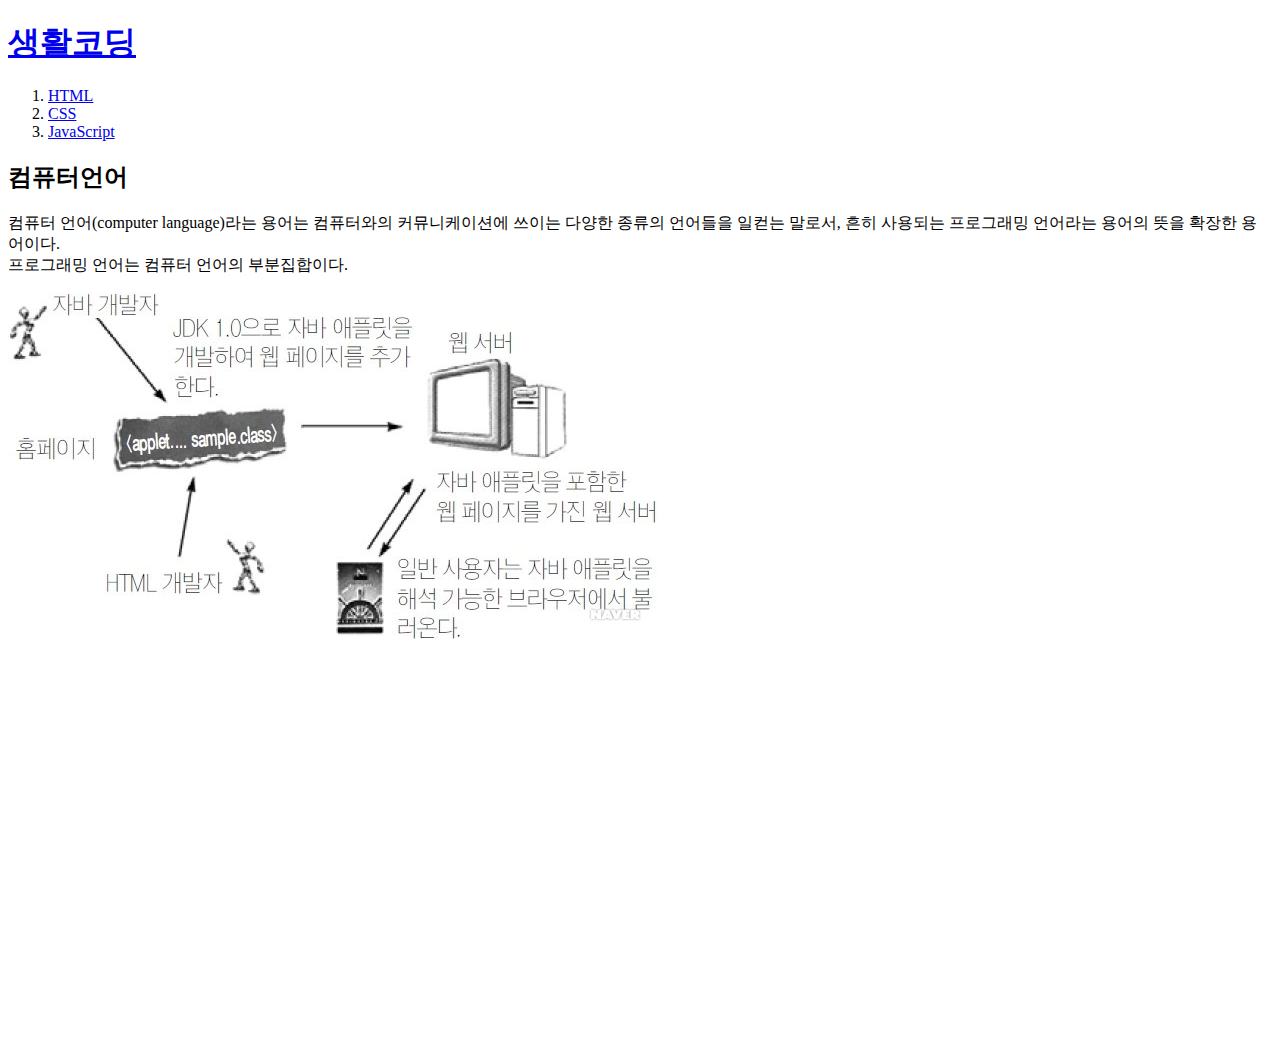
<file: index.html>
<!doctype html>
<html>
<head>
  <title>web1 - welcome</title>
  <meta charset="utf-8">
  <!-- Global site tag (gtag.js) - Google Analytics -->
  <script async src="https://www.googletagmanager.com/gtag/js?id=UA-155726973-1"></script>
  <script>
    window.dataLayer = window.dataLayer || [];
    function gtag(){dataLayer.push(arguments);}
    gtag('js', new Date());

    gtag('config', 'UA-155726973-1');
  </script>
</head>

<body>
  <h1><a href="index.html">생활코딩</a></h1>
  <ol>
    <li><a href="1.html">HTML</a></li>
    <li><a href="2.html">CSS</a></li>
    <li><a href="3.html">JavaScript</a></li>
  </ol>

<h2>컴퓨터언어</h2>

  <p>컴퓨터 언어(computer language)라는 용어는 컴퓨터와의 커뮤니케이션에 쓰이는 다양한 종류의 언어들을 일컫는 말로서, 흔히 사용되는 프로그래밍 언어라는 용어의 뜻을 확장한 용어이다.<br> 프로그래밍 언어는 컴퓨터 언어의 부분집합이다.</p>
  <img src="coding.jpg"><br><br>
  <iframe width="640" height="360" src="https://www.youtube.com/embed/d9RqiaILIh0" frameborder="0" allow="accelerometer; autoplay; encrypted-media; gyroscope; picture-in-picture" allowfullscreen></iframe><br>
  <p>
  <div id="disqus_thread"></div>
<script>

/**
*  RECOMMENDED CONFIGURATION VARIABLES: EDIT AND UNCOMMENT THE SECTION BELOW TO INSERT DYNAMIC VALUES FROM YOUR PLATFORM OR CMS.
*  LEARN WHY DEFINING THESE VARIABLES IS IMPORTANT: https://disqus.com/admin/universalcode/#configuration-variables*/
/*
var disqus_config = function () {
this.page.url = PAGE_URL;  // Replace PAGE_URL with your page's canonical URL variable
this.page.identifier = PAGE_IDENTIFIER; // Replace PAGE_IDENTIFIER with your page's unique identifier variable
};
*/
(function() { // DON'T EDIT BELOW THIS LINE
var d = document, s = d.createElement('script');
s.src = 'https://igorythm.disqus.com/embed.js';
s.setAttribute('data-timestamp', +new Date());
(d.head || d.body).appendChild(s);
})();
</script>
<noscript>Please enable JavaScript to view the <a href="https://disqus.com/?ref_noscript">comments powered by Disqus.</a></noscript>
</p>
<!--Start of Tawk.to Script-->
<script type="text/javascript">
var Tawk_API=Tawk_API||{}, Tawk_LoadStart=new Date();
(function(){
var s1=document.createElement("script"),s0=document.getElementsByTagName("script")[0];
s1.async=true;
s1.src='https://embed.tawk.to/5e157a4327773e0d832c6739/default';
s1.charset='UTF-8';
s1.setAttribute('crossorigin','*');
s0.parentNode.insertBefore(s1,s0);
})();
</script>
<!--End of Tawk.to Script-->
</body>
</file>
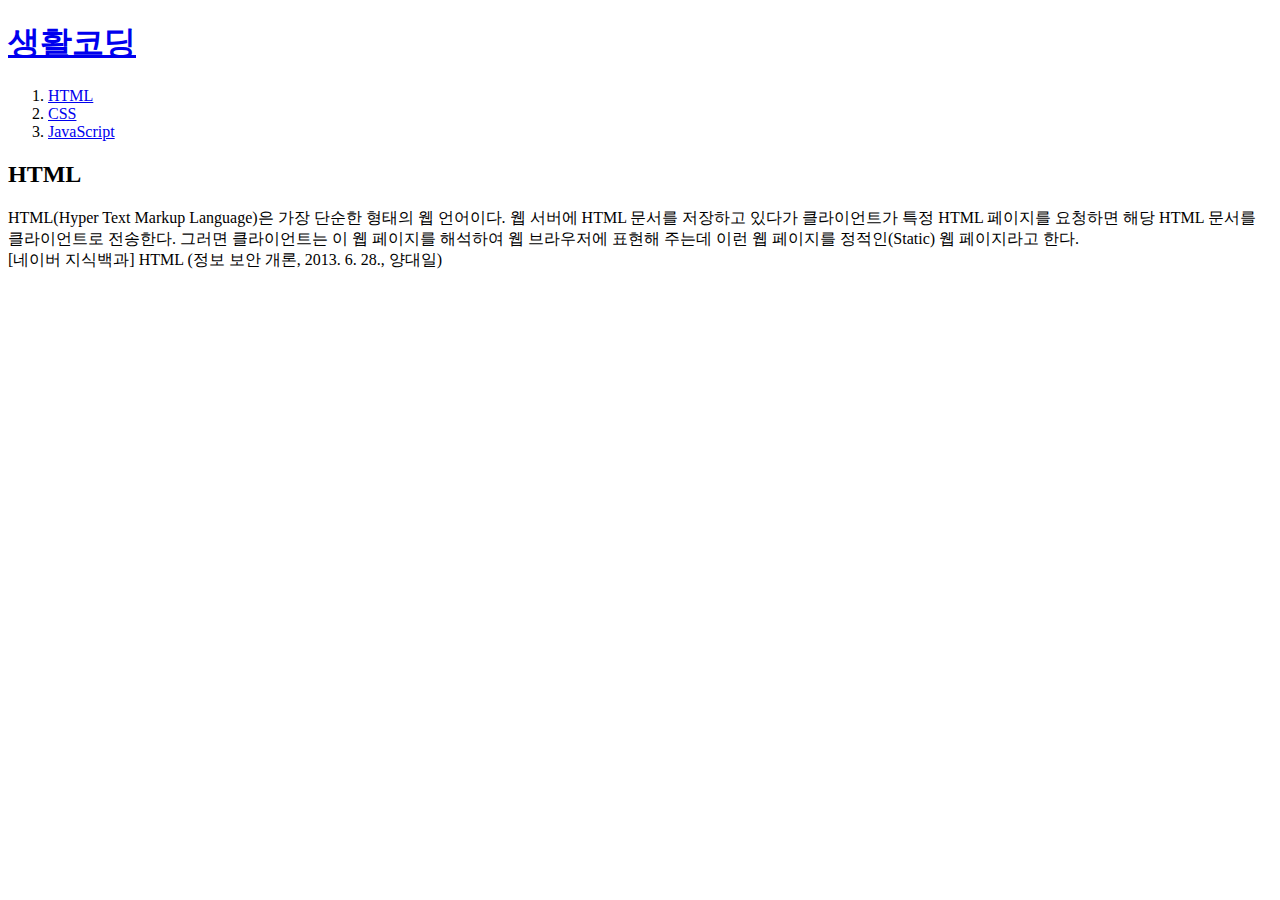
<file: 1.html>
<!doctype html>
<html>
<head>
  <title>web1 - html</title>
  <meta charset="utf-8">
  <!-- Global site tag (gtag.js) - Google Analytics -->
  <script async src="https://www.googletagmanager.com/gtag/js?id=UA-155726973-1"></script>
  <script>
    window.dataLayer = window.dataLayer || [];
    function gtag(){dataLayer.push(arguments);}
    gtag('js', new Date());

    gtag('config', 'UA-155726973-1');
  </script>
</head>

<body>
  <h1><a href="index.html">생활코딩</a></h1>
  <ol>
    <li><a href="1.html">HTML</a></li>
    <li><a href="2.html">CSS</a></li>
    <li><a href="3.html">JavaScript</a></li>
  </ol>

<h2>HTML</h2>

  <p>HTML(Hyper Text Markup Language)은 가장 단순한 형태의 웹 언어이다. 웹 서버에 HTML 문서를 저장하고 있다가 클라이언트가 특정 HTML 페이지를 요청하면 해당 HTML 문서를 클라이언트로 전송한다. 그러면 클라이언트는 이 웹 페이지를 해석하여 웹 브라우저에 표현해 주는데 이런 웹 페이지를 정적인(Static) 웹 페이지라고 한다.<br>
  [네이버 지식백과] HTML (정보 보안 개론, 2013. 6. 28., 양대일)</p>
  <iframe width="640" height="360" src="https://www.youtube.com/embed/tZooW6PritE?list=PLuHgQVnccGMDZP7FJ_ZsUrdCGH68ppvPb" frameborder="0" allow="accelerometer; autoplay; encrypted-media; gyroscope; picture-in-picture" allowfullscreen></iframe>
</body>
</file>
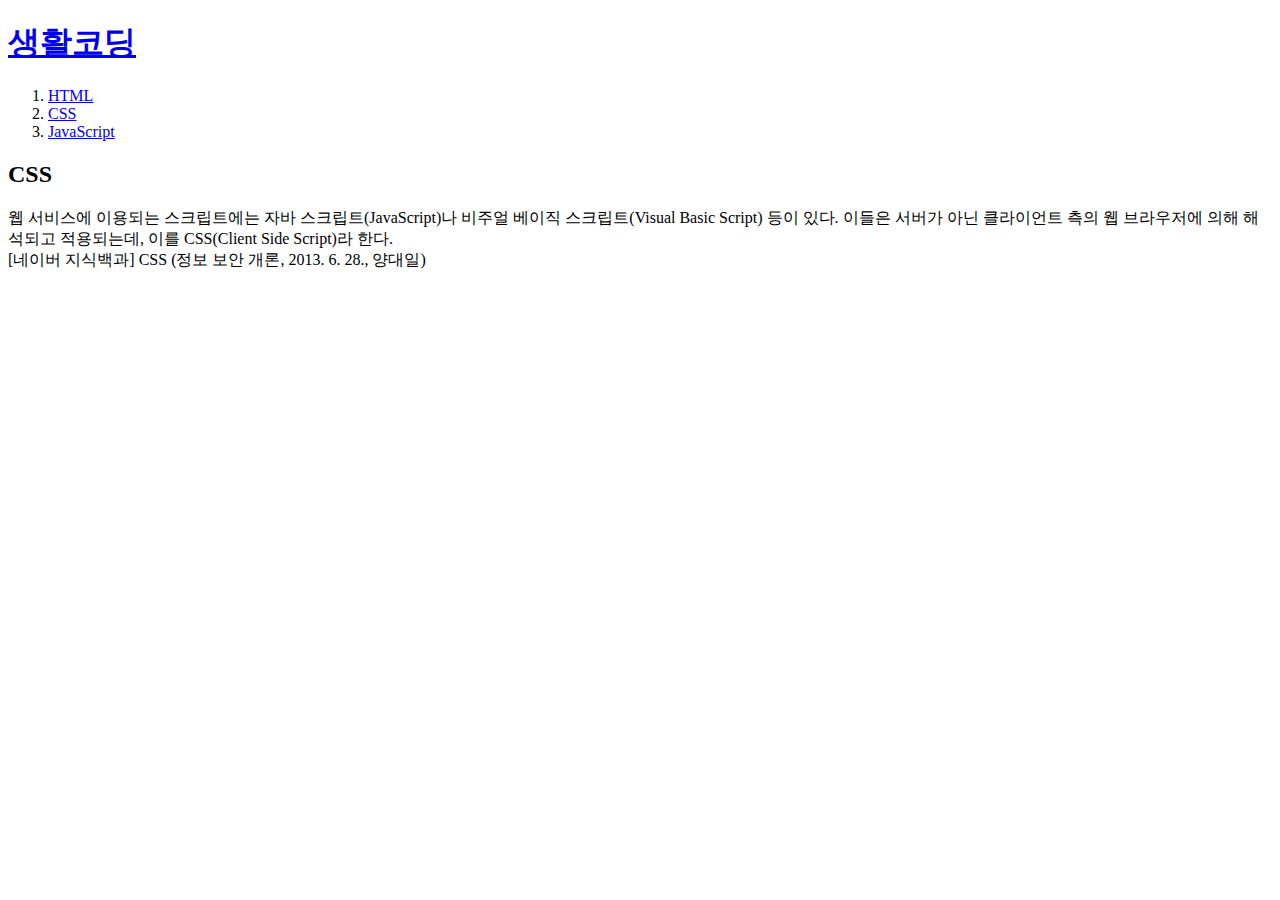
<file: 2.html>
<!doctype html>
<html>
<head>
  <title>web1 - css</title>
  <meta charset="utf-8">
  <!-- Global site tag (gtag.js) - Google Analytics -->
  <script async src="https://www.googletagmanager.com/gtag/js?id=UA-155726973-1"></script>
  <script>
    window.dataLayer = window.dataLayer || [];
    function gtag(){dataLayer.push(arguments);}
    gtag('js', new Date());

    gtag('config', 'UA-155726973-1');
  </script>
</head>

<body>
  <h1><a href="index.html">생활코딩</a></h1>
  <ol>
    <li><a href="1.html">HTML</a></li>
    <li><a href="2.html">CSS</a></li>
    <li><a href="3.html">JavaScript</a></li>
  </ol>

<h2>CSS</h2>

  <p>웹 서비스에 이용되는 스크립트에는 자바 스크립트(JavaScript)나 비주얼 베이직 스크립트(Visual Basic Script) 등이 있다. 이들은 서버가 아닌 클라이언트 측의 웹 브라우저에 의해 해석되고 적용되는데, 이를 CSS(Client Side Script)라 한다.<br>
  [네이버 지식백과] CSS (정보 보안 개론, 2013. 6. 28., 양대일)</p>
  <iframe width="640" height="360" src="https://www.youtube.com/embed/Ok0bBJPtgJI?list=PLuHgQVnccGMAnWgUYiAW2cTzSBywFO75B" frameborder="0" allow="accelerometer; autoplay; encrypted-media; gyroscope; picture-in-picture" allowfullscreen></iframe>
</body>
</file>
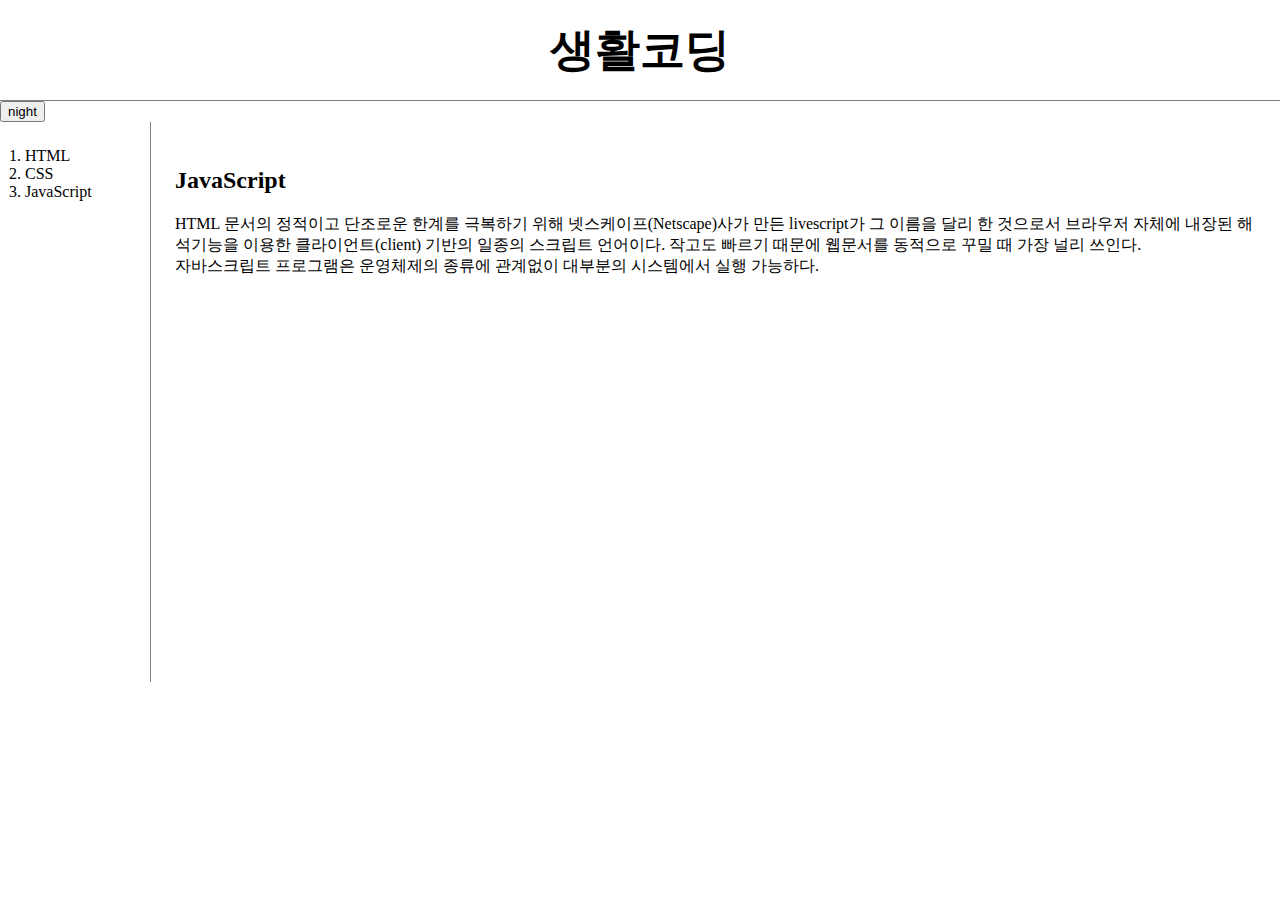
<file: 3.html>
<!doctype html>
<html>
<head>
  <title>web1 - JavaScript</title>
  <meta charset="utf-8">
  <link rel="stylesheet" href="style.css">
  <!-- Global site tag (gtag.js) - Google Analytics -->
  <script async src="https://www.googletagmanager.com/gtag/js?id=UA-155726973-1"></script>
  <script>
    window.dataLayer = window.dataLayer || [];
    function gtag(){dataLayer.push(arguments);}
    gtag('js', new Date());

    gtag('config', 'UA-155726973-1');

    function nightDayHandler(self){
      var target = document.querySelector('body');
     if(self.value === 'night'){
       target.style.backgroundColor = 'black';
       target.style.color = 'white';
       self.value = 'day';

       var alist = document.querySelectorAll('a');
       var i = 0;
       while(i < alist.length){
   	   alist[i].style.color = 'powderblue';
   	   i = i+1;
   }
     } else {
       target.style.backgroundColor = 'white';
       target.style.color = 'black';
       self.value = 'night';

       var alist = document.querySelectorAll('a');
       var i = 0;
       while(i < alist.length){
   	   alist[i].style.color = 'blue';
   	   i = i+1;
   }
     }
    }
  </script>
</head>
<body>
  <h1><a href="index.html">생활코딩</a></h1>
  <input id="night_day" type="button" value="night" onclick="
   nightDayHandler(this);
   ">
    <div id="grid">
        <ol>
        <li><a href="1.html">HTML</a></li>
        <li><a href="2.html">CSS</a></li>
        <li><a href="3.html">JavaScript</a></li>
      </ol>

    <div id="article">
      <h2>JavaScript</h2>
      <p>HTML 문서의 정적이고 단조로운 한계를 극복하기 위해 넷스케이프(Netscape)사가 만든 livescript가 그 이름을 달리 한 것으로서 브라우저 자체에 내장된 해석기능을 이용한 클라이언트(client) 기반의 일종의 스크립트 언어이다. 작고도 빠르기 때문에 웹문서를 동적으로 꾸밀 때 가장 널리 쓰인다.<br>
      <a href="https://terms.naver.com/entry.nhn?docId=826825&cid=42344&categoryId=42344" target="_blank" title="javascript">자바스크립트</a> 프로그램은 운영체제의 종류에 관계없이 대부분의 시스템에서 실행 가능하다.</p>
      <iframe width="640" height="360" src="https://www.youtube.com/embed/dPRtcRwKo-Y?list=PLuHgQVnccGMBB348PWRN0fREzYcYgFybf" frameborder="0" allow="accelerometer; autoplay; encrypted-media; gyroscope; picture-in-picture" allowfullscreen></iframe>
    </div>
  </div>
</body>
</file>
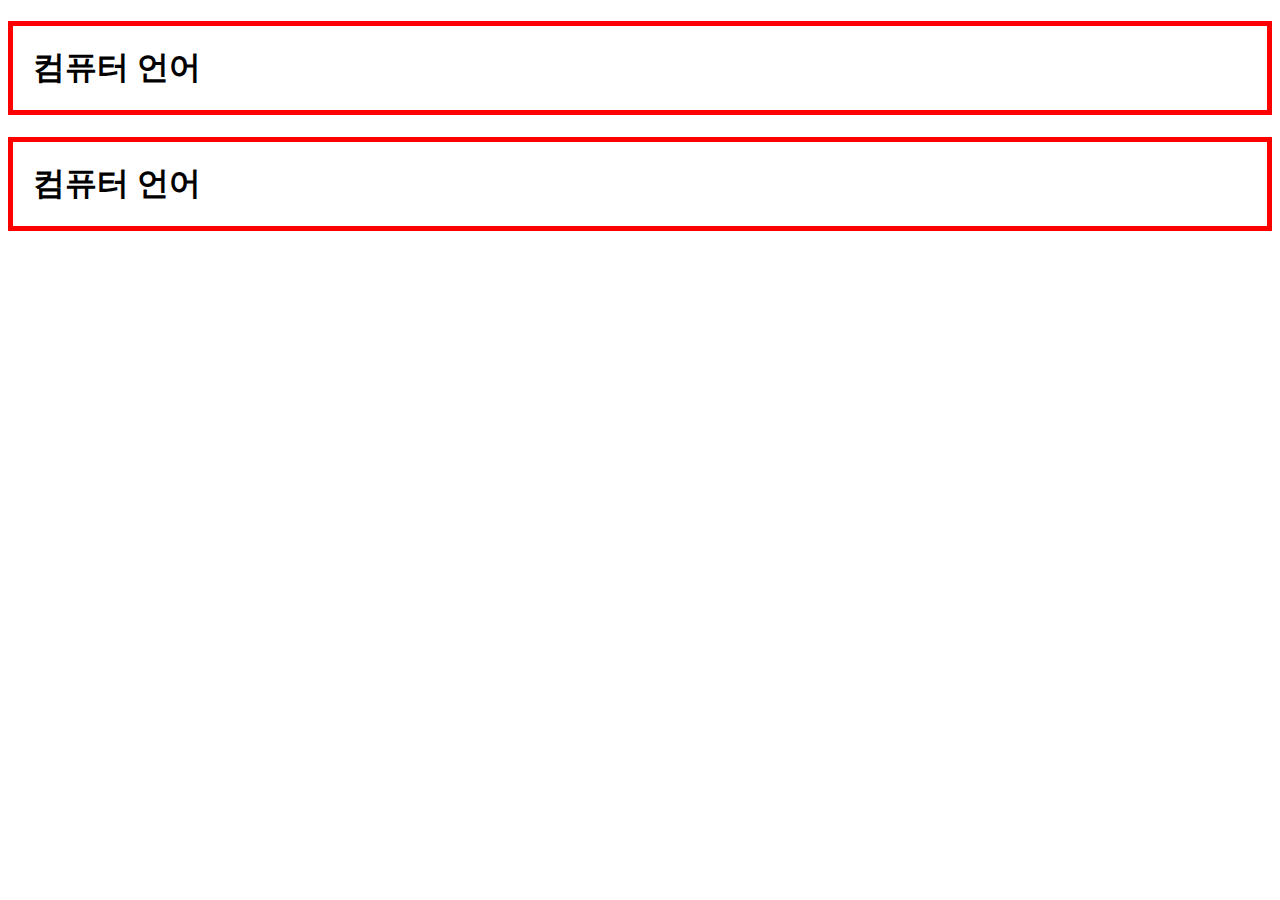
<file: box.html>
<!DOCTYPE html>
<html lang="en" dir="ltr">
  <head>
    <meta charset="utf-8">
    <title></title>
    <style>
      h1{
        border:5px solid red;
        padding:20px;
        margin:20;
        display:block;
      }
    </style>
  </head>
  <body>
    <h1>컴퓨터 언어</h1>
    <h1>컴퓨터 언어</h1>
  </body>
</html>
</file>
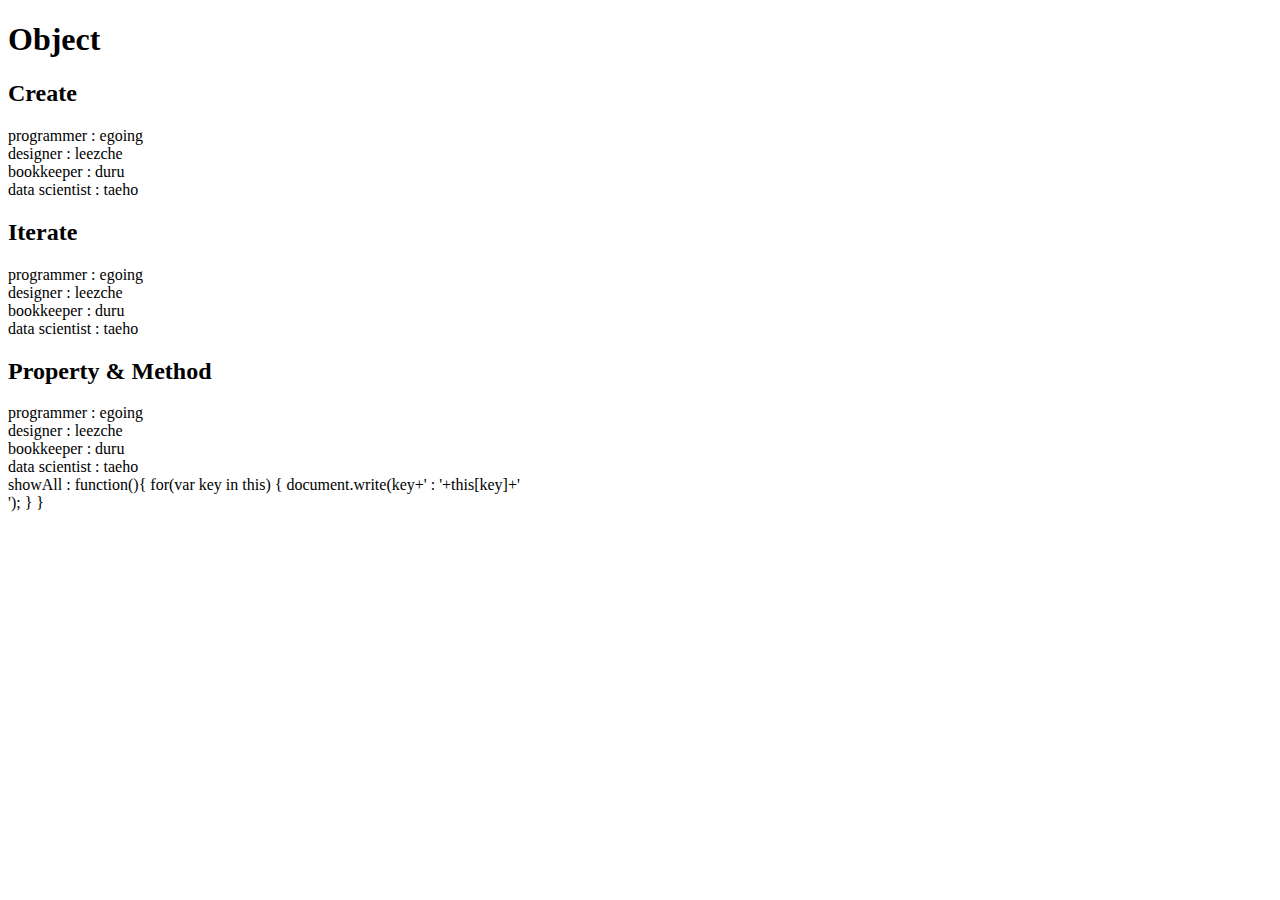
<file: ex10.html>
<!DOCTYPE html>
<html>
  <head>
    <meta charset="utf-8">
    <title></title>
  </head>
  <body>
    <h1>Object</h1>
    <h2>Create</h2>
    <script>
      var coworkers = {
        "programmer":"egoing",
        "designer" :"leezche"
      };
      document.write("programmer : "+coworkers.programmer+"<br>");
      document.write("designer : "+coworkers.designer+"<br>");
      coworkers.bookkeeper = "duru";
      document.write("bookkeeper : "+coworkers.bookkeeper+"<br>");
      coworkers["data scientist"] = "taeho";
      document.write("data scientist : "+coworkers["data scientist"]+"<br>");
    </script>

    <h2>Iterate</h2>
    <script>
      for(var key in coworkers) {
        document.write(key+' : '+coworkers[key]+'<br>');
      }
    </script>

    <h2>Property & Method</h2>
    <script>
      coworkers.showAll = function(){
        for(var key in this) {
          document.write(key+' : '+this[key]+'<br>');
        }
      }
      coworkers.showAll();
    </script>
  </body>
</html>
</file>
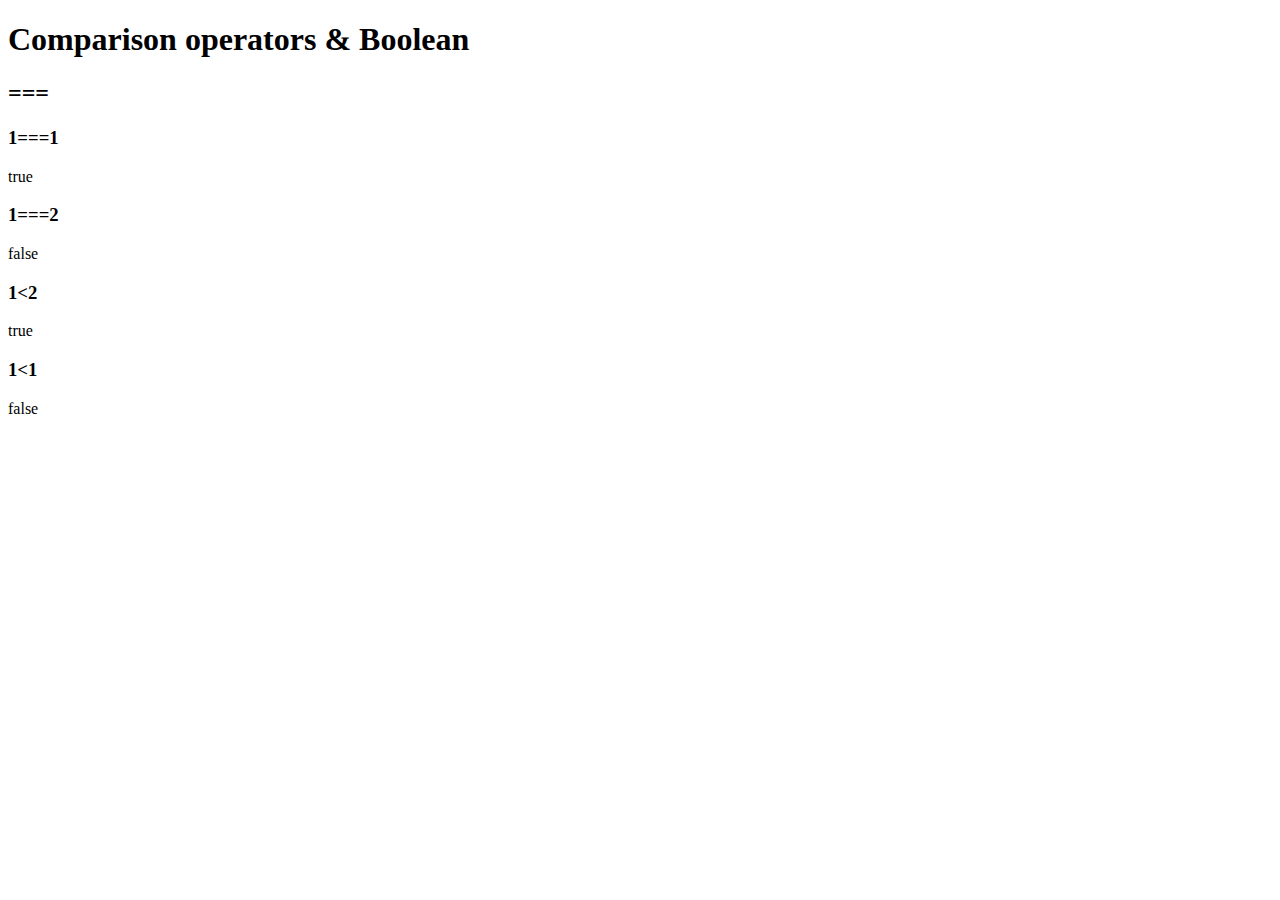
<file: ex4.html>
<!DOCTYPE html>
<html lang="en" dir="ltr">
  <head>
    <meta charset="utf-8">
    <title></title>
  </head>
  <body>
    <h1>Comparison operators & Boolean</h1>
    <h2>===</h2>
    <h3>1===1</h3>
    <script>
      document.write(1===1);
    </script>

    <h3>1===2</h3>
    <script>
      document.write(1===2);
    </script>

    <h3>1&lt;2</h3>
    <script>
      document.write(1<2);
    </script>

    <h3>1&lt;1</h3>
    <script>
      document.write(1<1);
    </script>
  </body>
</html>
</file>
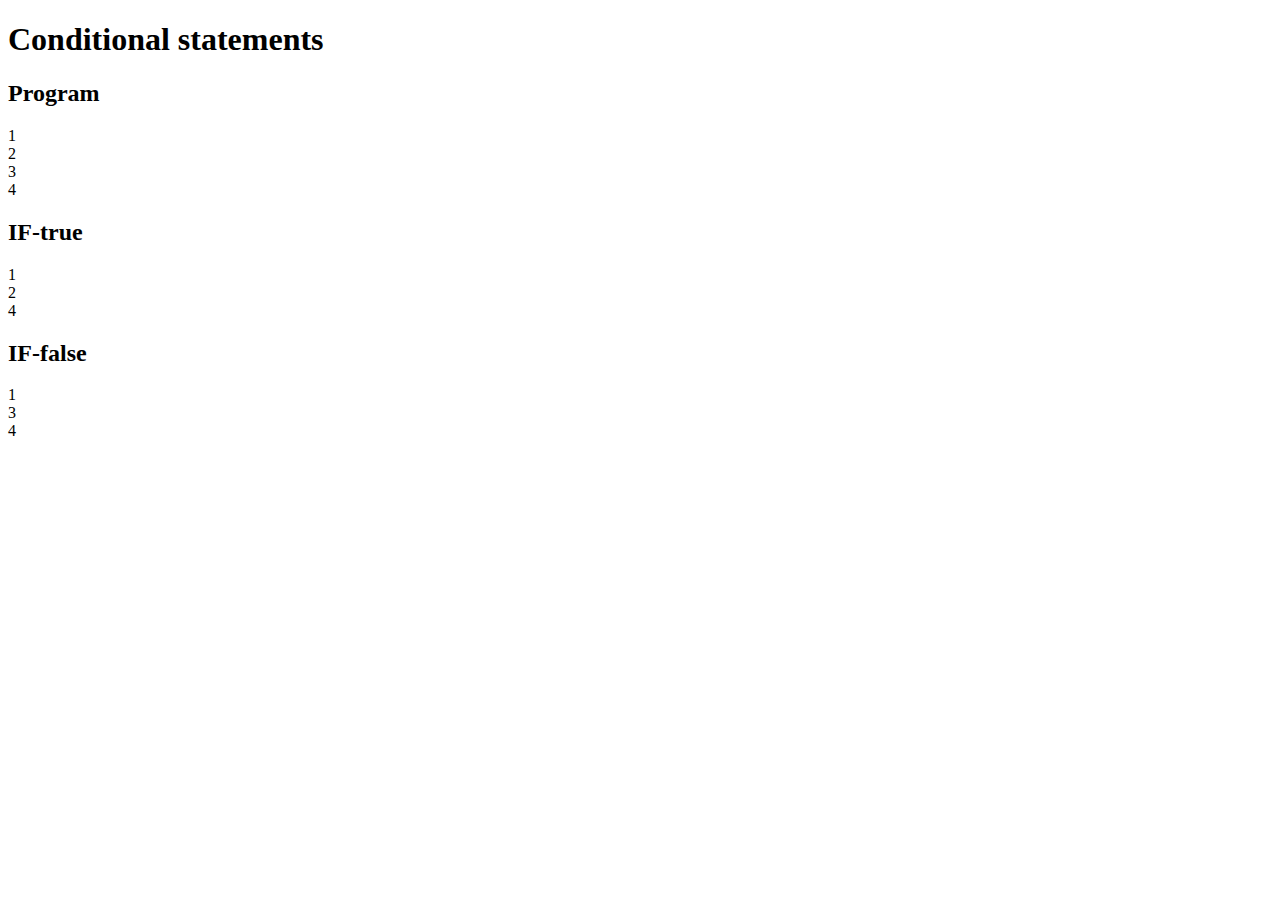
<file: ex5.html>
<!DOCTYPE html>
<html lang="en" dir="ltr">
  <head>
    <meta charset="utf-8">
    <title></title>
  </head>
  <body>
    <h1>Conditional statements</h1>
    <h2>Program</h2>
    <script>
      document.write("1<br>");
      document.write("2<br>");
      document.write("3<br>");
      document.write("4<br>");
    </script>
    <h2>IF-true</h2>
    <script>
      document.write("1<br>");
      if(true){
      document.write("2<br>");
    } else {
      document.write("3<br>");
    }
      document.write("4<br>");
    </script>

    <h2>IF-false</h2>
    <script>
      document.write("1<br>");
      if(false){
      document.write("2<br>");
    } else {
      document.write("3<br>");
    }
      document.write("4<br>");
    </script>
  </body>
</html>
</file>
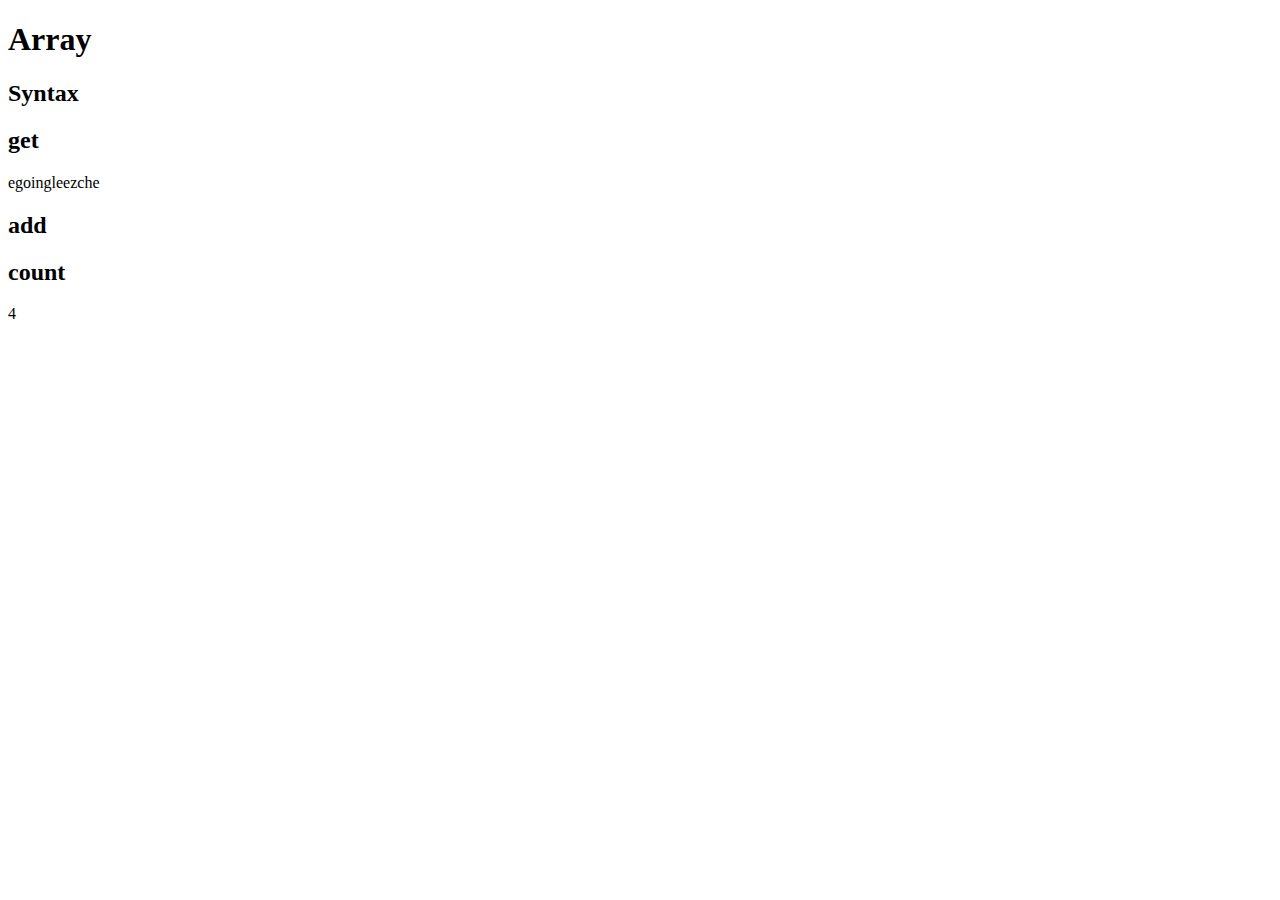
<file: ex6.html>
<!DOCTYPE html>
<html lang="en" dir="ltr">
  <head>
    <meta charset="utf-8">
    <title></title>
  </head>
  <body>
    <h1>Array</h1>
    <h2>Syntax</h2>
    <script>
      var coworkers = ["egoing","leezche"];
    </script>
    <h2>get</h2>
    <script>
      document.write(coworkers[0]);
      document.write(coworkers[1]);
    </script>
    <h2>add</h2>
    <script>
      coworkers.push('duru');
      coworkers.push('taeho');
    </script>
    <h2>count</h2>
    <script>
      document.write(coworkers.length);
    </script>
  </body>
</html>
</file>
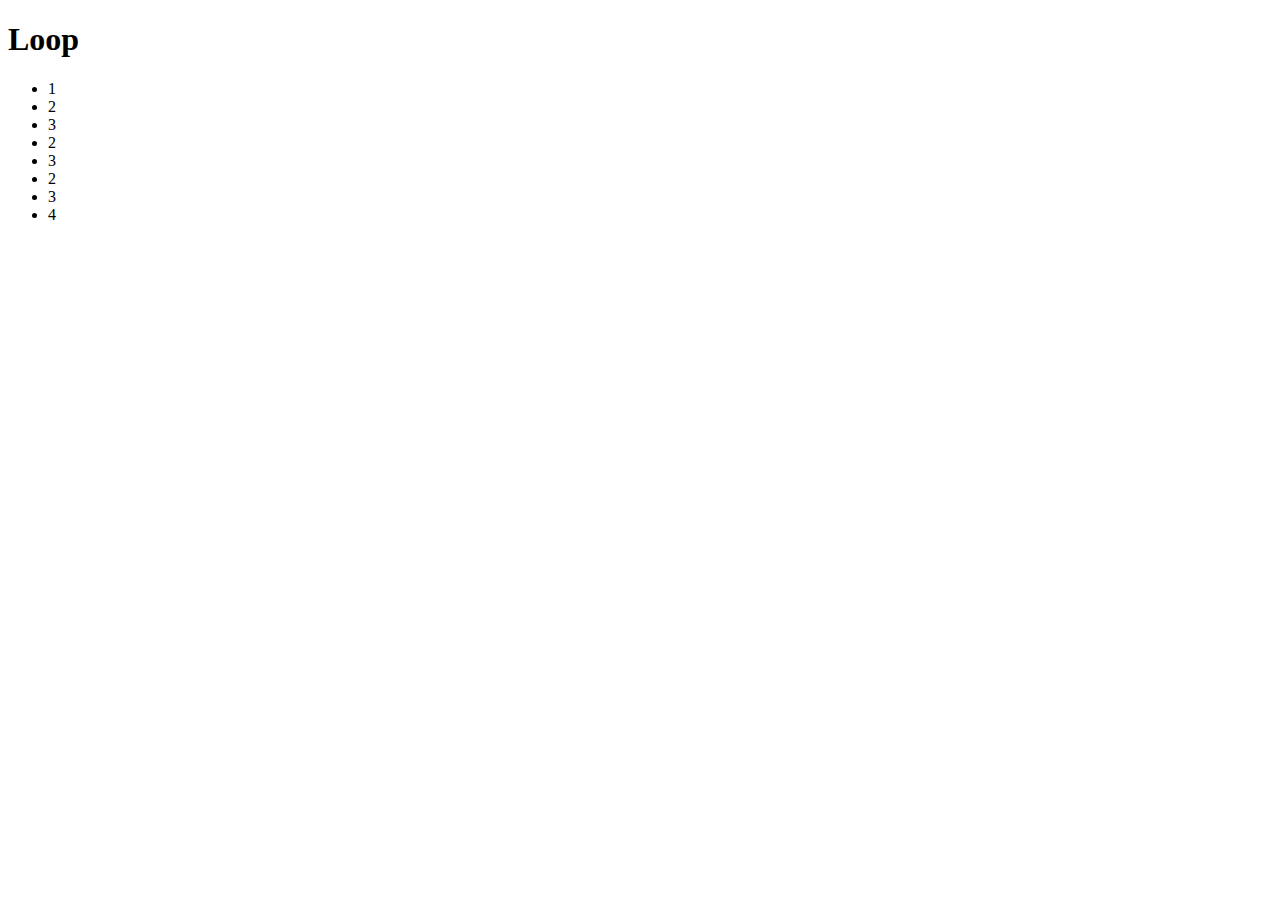
<file: ex7.html>
<!DOCTYPE html>
<html lang="en" dir="ltr">
  <head>
    <meta charset="utf-8">
    <title></title>
  </head>
  <body>
    <h1>Loop</h1>
    <ul>
    <script>
      document.write('<li>1</li>');
      var i = 0;
      while(i < 3){
      document.write('<li>2</li>');
      document.write('<li>3</li>');
      i = i + 1;
    }
      document.write('<li>4</li>');
    </script>
    </ul>
  </body>
</html>
</file>
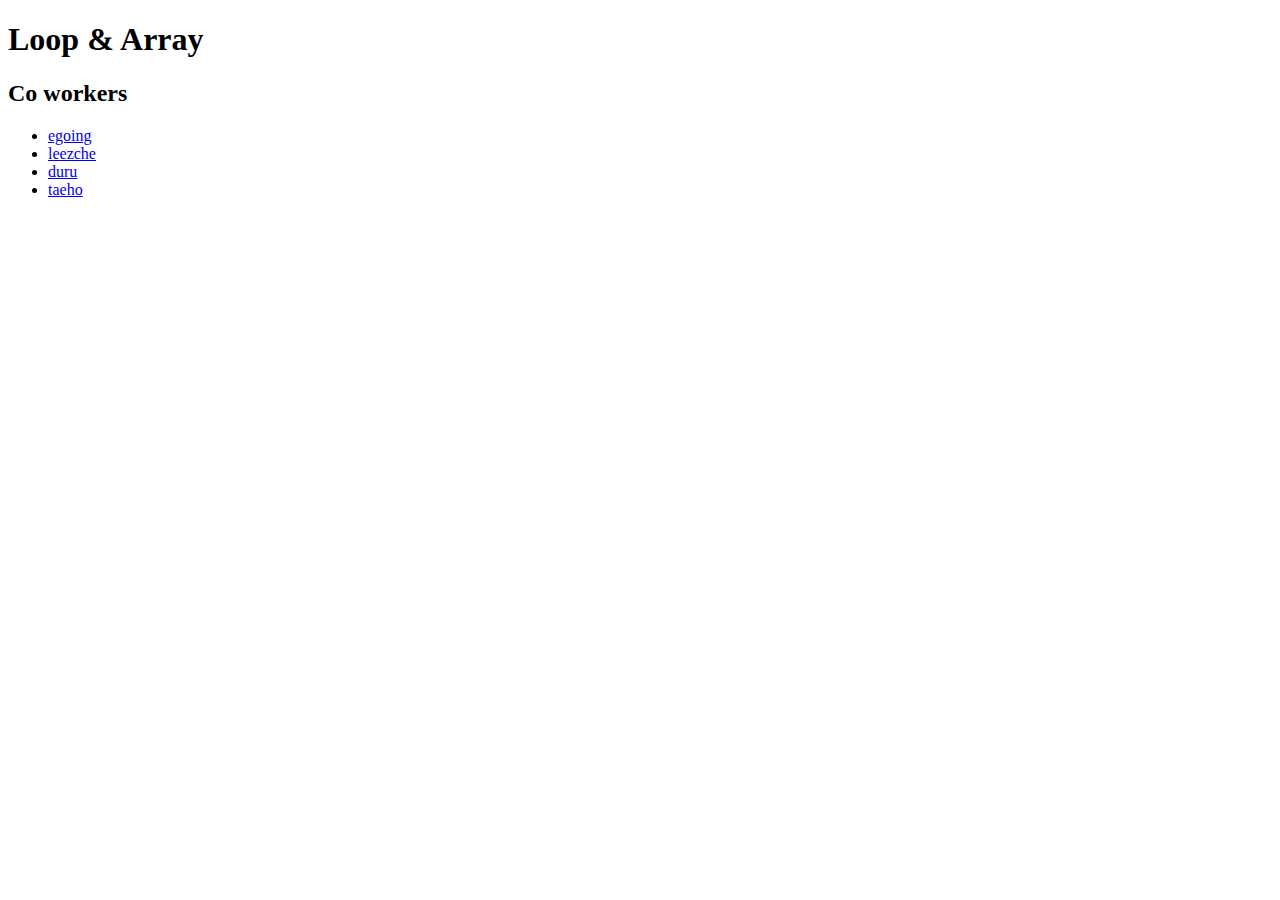
<file: ex8.html>
<!DOCTYPE html>
<html>
  <head>
    <meta charset="utf-8">
    <title></title>
  </head>
  <body>
    <h1>Loop & Array</h1>
    <script>
      var coworkers = ['egoing','leezche','duru','taeho'];
    </script>
    <h2>Co workers</h2>
    <ul>
        <script>
        var i = 0;
        while(i < 4){
document.write('<li><a href="http://~~~/'+coworkers[i]+'">'+coworkers[i]+'</a></li>');
          i = i + 1;
        }
        </script>
    </ul>
  </body>
</html>
</file>
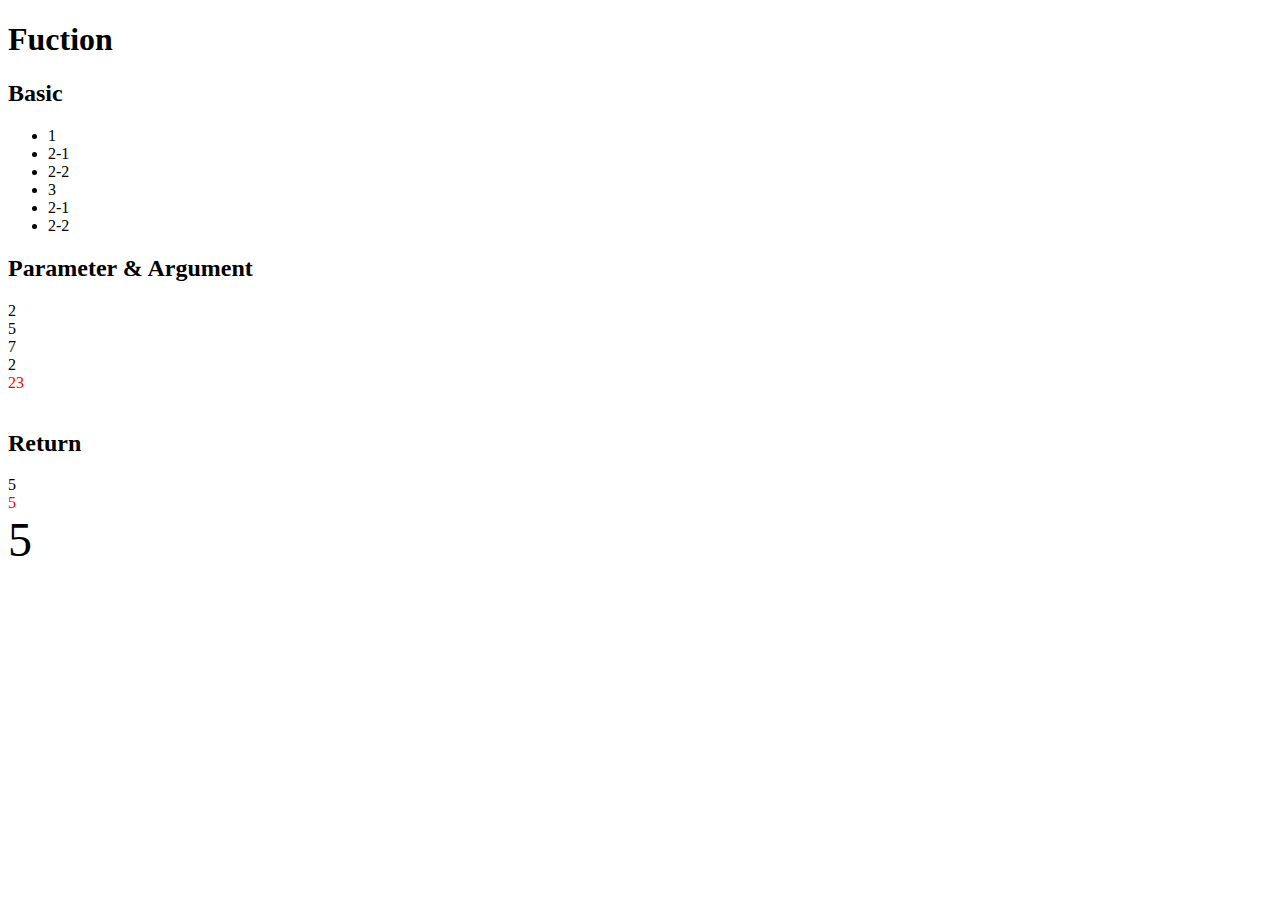
<file: ex9.html>
<!DOCTYPE html>
<html>
  <head>
    <meta charset="utf-8">
    <title></title>
  </head>
  <body>
    <h1>Fuction</h1>
    <h2>Basic</h2>
    <ul>
        <script>
          function two(){
            document.write('<li>2-1</li>');
            document.write('<li>2-2</li>');
          }
          document.write('<li>1</li>');
          two();
          document.write('<li>3</li>');
          two();
        </script>
    </ul>

    <h2>Parameter & Argument</h2>
    <script>
      function onePlusOne(){
        document.write(1+1+'<br>');
      }
      onePlusOne();
      function sum(left,right){
        document.write(left+right+'<br>');
      }
      sum(2,3)
      sum(3,4)
      onePlusOne();
      function sumColorRed(left,right){
        document.write('<div style="color:red">'+left+right+'</div><br>');
      }
      sumColorRed(2,3)
    </script>

    <h2>Return</h2>
    <script>
        function sum2(left,right){
        return left+right;
      }
      document.write(sum2(2,3)+'<br>');
      document.write('<div style="color:red">'+sum2(2,3)+'</div>');
      document.write('<div style="font-size:3rem;">'+sum2(2,3)+'</div>');
    </script>
  </body>
</html>
</file>
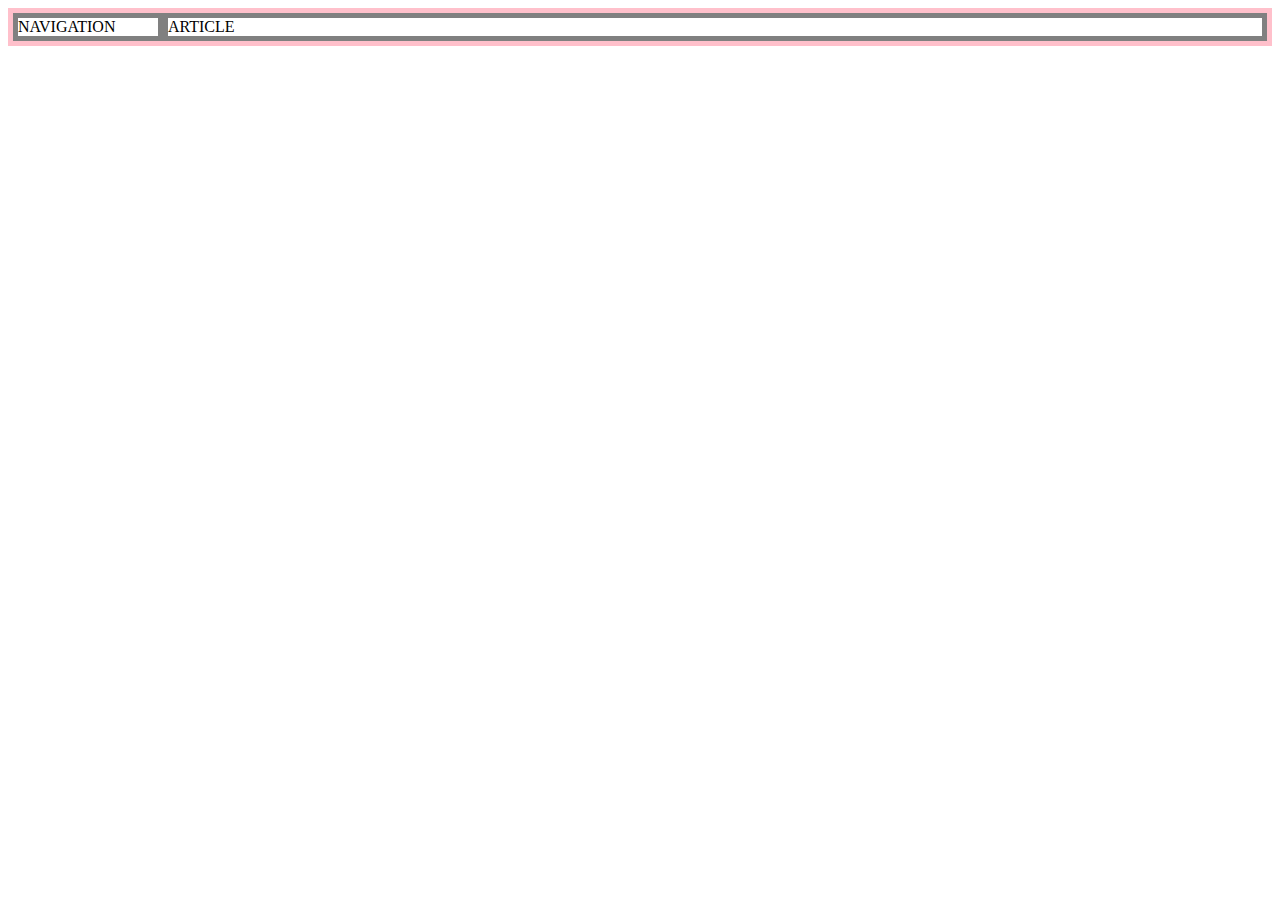
<file: gird.html>
<!DOCTYPE html>
<html lang="en" dir="ltr">
  <head>
    <meta charset="utf-8">
    <title></title>
    <style>
      #grid{
        border:5px solid pink;
        display:grid;
        grid-template-columns: 150px 1fr;
      }
      div{
        border:5px solid gray;
      }
    </style>
  </head>
  <body>
    <div id="grid">
      <div>NAVIGATION</div>
      <div>ARTICLE</div>
    </div>
  </body>
</html>
</file>
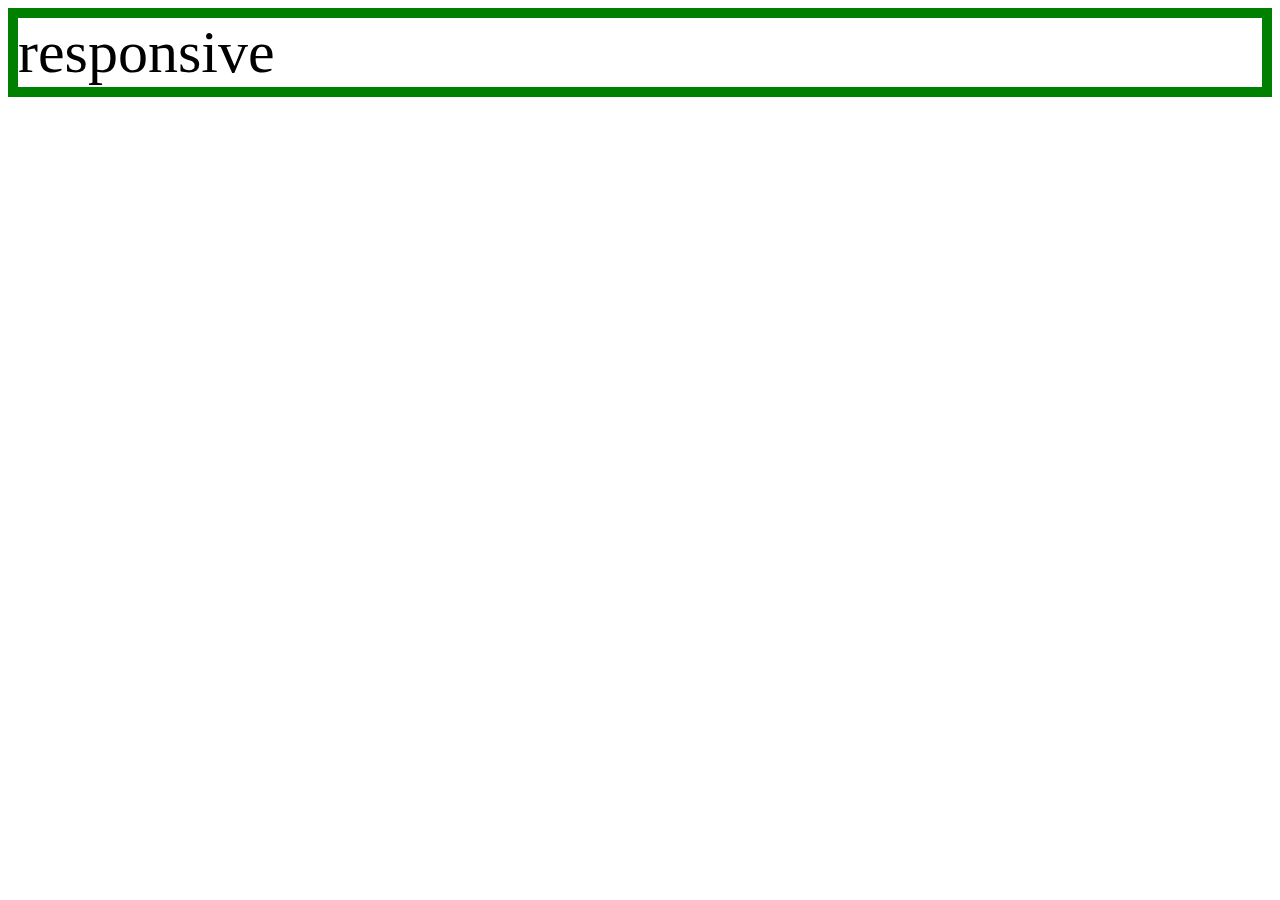
<file: mediaquery.html>
<!DOCTYPE html>
<html lang="en" dir="ltr">
  <head>
    <meta charset="utf-8">
    <title></title>
    <style>
      div{
        border:10px solid green;
        font-size:60px;
      }
      @media(max-width:800px) {
        div{
          display:none;
          }
        }
    </style>
  </head>
  <body>
    <div>
      responsive
    </div>
  </body>
</html>
</file>
<file: style.css>
body{
  margin:0px;
}
 a {
   color:black;
   text-decoration:none;
 }
 .active {
   color:red;
 }
 h1 {
  font-size: 45px;
  text-align: center;
  border-bottom:1px solid gray;
  margin:0;
  padding:20px
 }
 #grid ol{
   border-right:1px solid gray;
   width:100px;
   margin: 0px;
   padding:25px;
 }
 #grid{
   display:grid;
   grid-template-columns: 150px 1fr;
 }
 #article{
   padding:25px;
 }
 @media(max-width:800px){
   #grid{
     display:block;
   }
    ol{
       border-right:none;
   }
   h1 {
    border-right:none;
  }
 }
</file>
